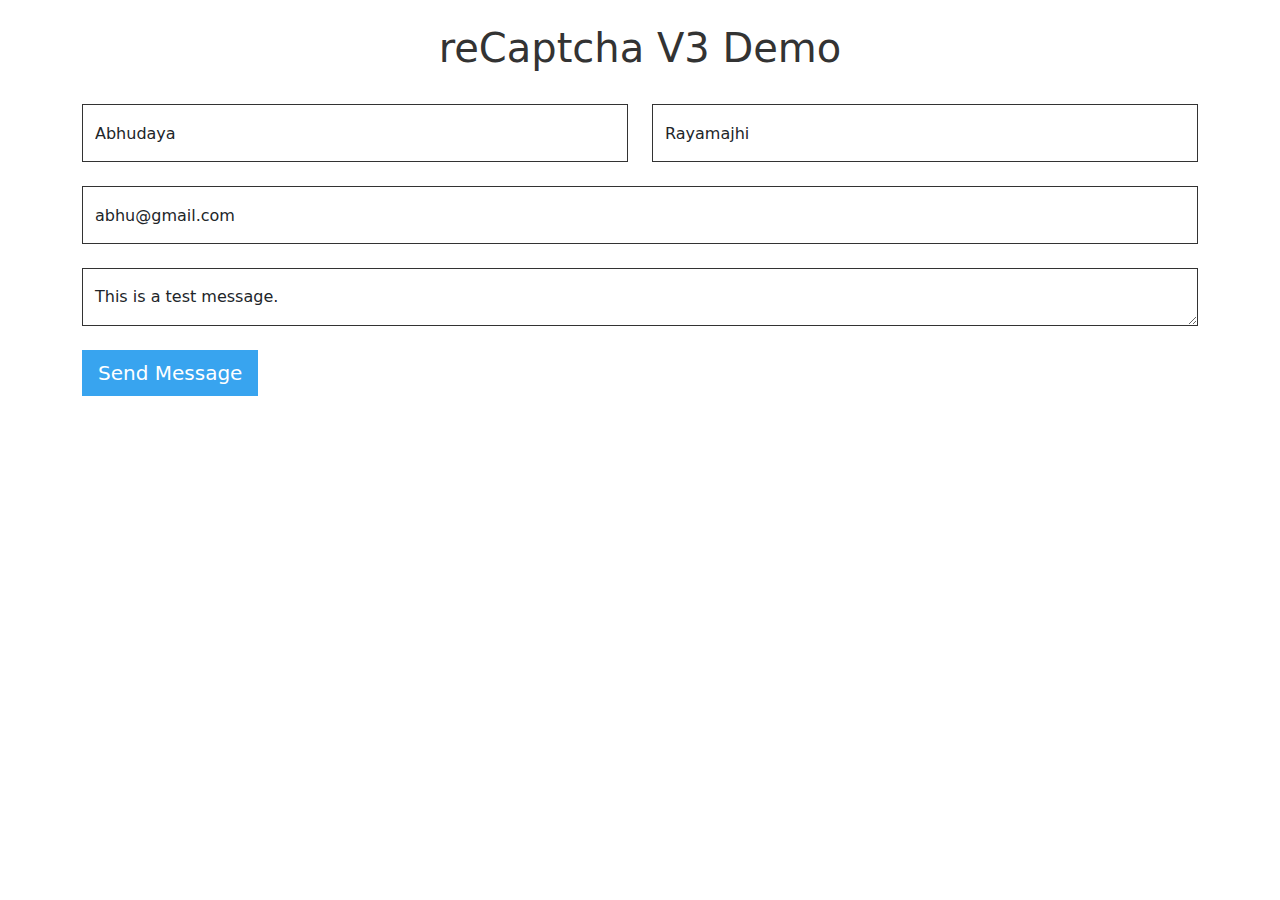
<file: index.html>
<!DOCTYPE html>
<html lang="en">
<head>
    <meta charset="UTF-8">
    <meta name="viewport" content="width=device-width, initial-scale=1.0">
    <link rel="stylesheet" href="https://cdn.jsdelivr.net/npm/bootstrap@5.1.3/dist/css/bootstrap.min.css">
    <link rel="stylesheet" href="./assets/sass/style.css">
    <title>reCaptcha</title>
</head>
<body>
    <div class="container">
        <br>
        <h1 class="text-center">reCaptcha V3 Demo</h1>
        <br>
        <form method="post" id="contact" class="contact">
            <input type="hidden" name="recaptchaResponse" id="recaptchaResponse">
            <div class="formfields">
                <div class="row">
                    <div class="col-md-6">
                        <div class="form-element">
                            <input type="text" name="fname" id="fname" class="form-control form-control-lg"
                            placeholder="First Name *" value="Abhudaya">
                            <div class="invalid-feedback">
                                PLease enter your first name.
                            </div>
                        </div>
                        <br>
                    </div>
                    <div class="col-md-6">
                        <div class="form-element">
                            <input type="text" name="lname" id="lname" class="form-control form-control-lg"
                            placeholder="Last Name *" value="Rayamajhi">
                            <div class="invalid-feedback">
                                PLease enter your last name.
                            </div>
                        </div>
                        <br>
                    </div>
                </div>
                <div class="form-element">
                    <input type="text" name="email" id="email" class="form-control form-control-lg"
                    placeholder="Email Address *" value="abhu@gmail.com">
                    <div class="invalid-feedback">
                        PLease enter your email address.
                    </div>    
                </div>
                <br>
                <div class="form-element">
                    <textarea name="message" id="message" cols="30" rows="10" class="form-control form-control-lg" placeholder="How can I help you? *">This is a test message.</textarea>
                    <div class="invalid-feedback">
                        Please enter a message
                    </div>
                </div>
                <br>
                <button type="submit" class="btn btn-lg btn-primary" id="submit-button">Send Message</button>
            </div>
            <div id="alert" class="text-center"></div>
        </form>
    </div>
</body>
<script src="https://www.google.com/recaptcha/api.js?render=
6LddrmQqAAAAAPhTydPmsawDvbzPkjl2jJ-h6G09"></script>
<script src="/assets/js/inti.js"></script>
</html>
</file>
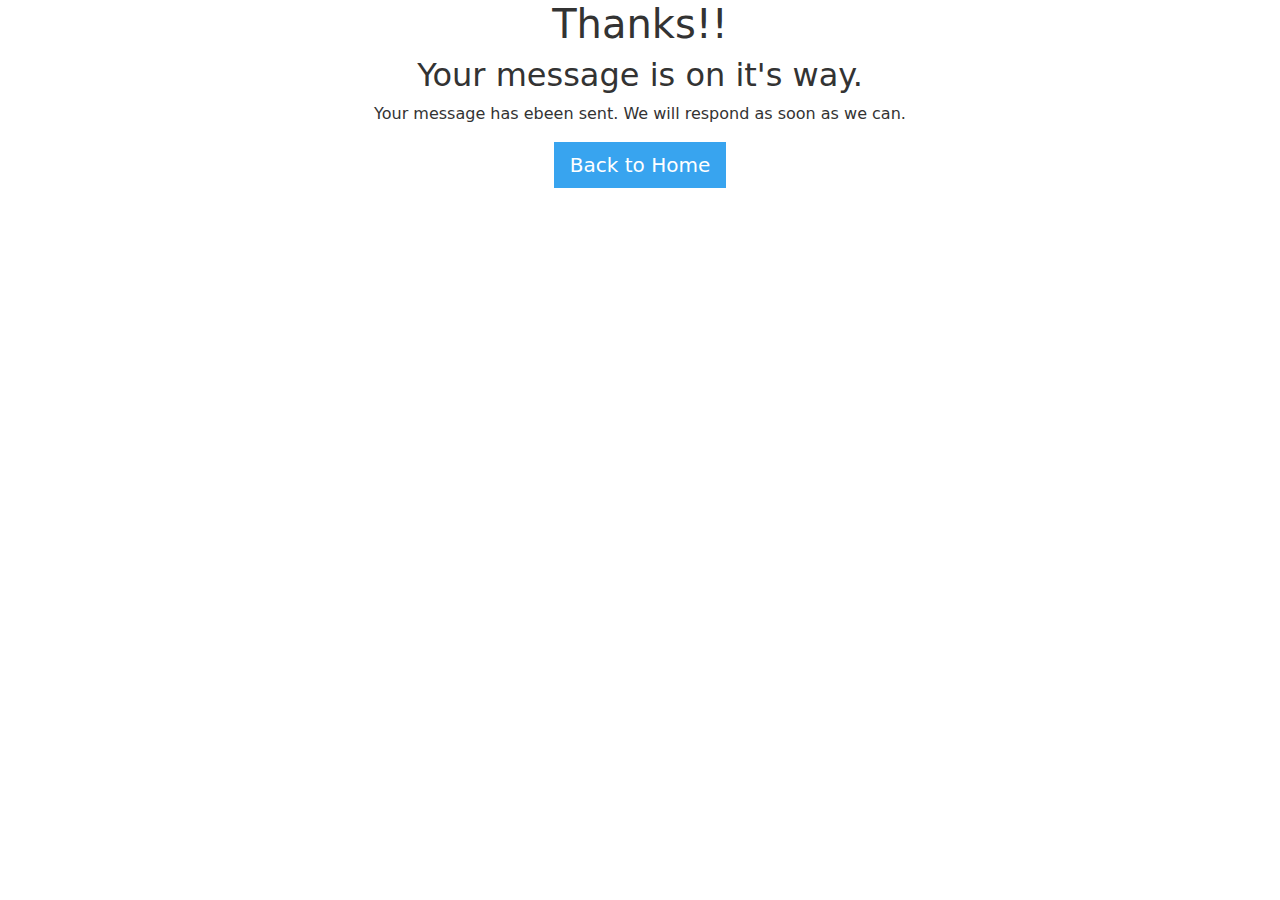
<file: thanks.html>
<!DOCTYPE html>
<html lang="en">
<head>
    <meta charset="UTF-8">
    <meta name="viewport" content="width=device-width, initial-scale=1.0">
    <link rel="stylesheet" href="https://cdn.jsdelivr.net/npm/bootstrap@5.1.3/dist/css/bootstrap.min.css">
    <link rel="stylesheet" href="./assets/sass/style.css">
    <title>Thanks</title>
</head>
<body>
    <div class="container">
       <div class="row justify-content-center">
        <div class="col-md-9">
            <h1 class="text-center">Thanks!!</h1>
            <div class="text-center">
                <h2>Your message is on it's way.</h2>
                <p>Your message has ebeen sent. We will respond as soon as we can.</p>
                <a href="/" class="btn btn-primary btn-lg">Back to Home</a>
            </div>
        </div>
       </div>
    </div>
</body>
</html>
</file>
<file: assets/sass/style.css>
body {
  color: #333;
}

.form-control {
  border-radius: 0px;
  border: 1px solid #333;
}
.form-control.form-control-lg {
  height: calc(3.5rem + 2px);
  padding: 1rem 0.75rem;
  font-size: 1rem;
}
.form-control::-moz-placeholder {
  font-size: 1rem;
}
.form-control::placeholder {
  font-size: 1rem;
}
.form-control.has-error {
  border: 1px solid red;
}
.form-control.no-errror {
  border: 1px solid green;
}

.error {
  color: red;
}

.success {
  color: green;
}

.btn {
  border-radius: 0;
  border: 0;
}
.btn.btn-primary {
  background-color: #38a4ef;
}
.btn.btn-primary:hover {
  background-color: #2786c9;
}/*# sourceMappingURL=style.css.map */
</file>
